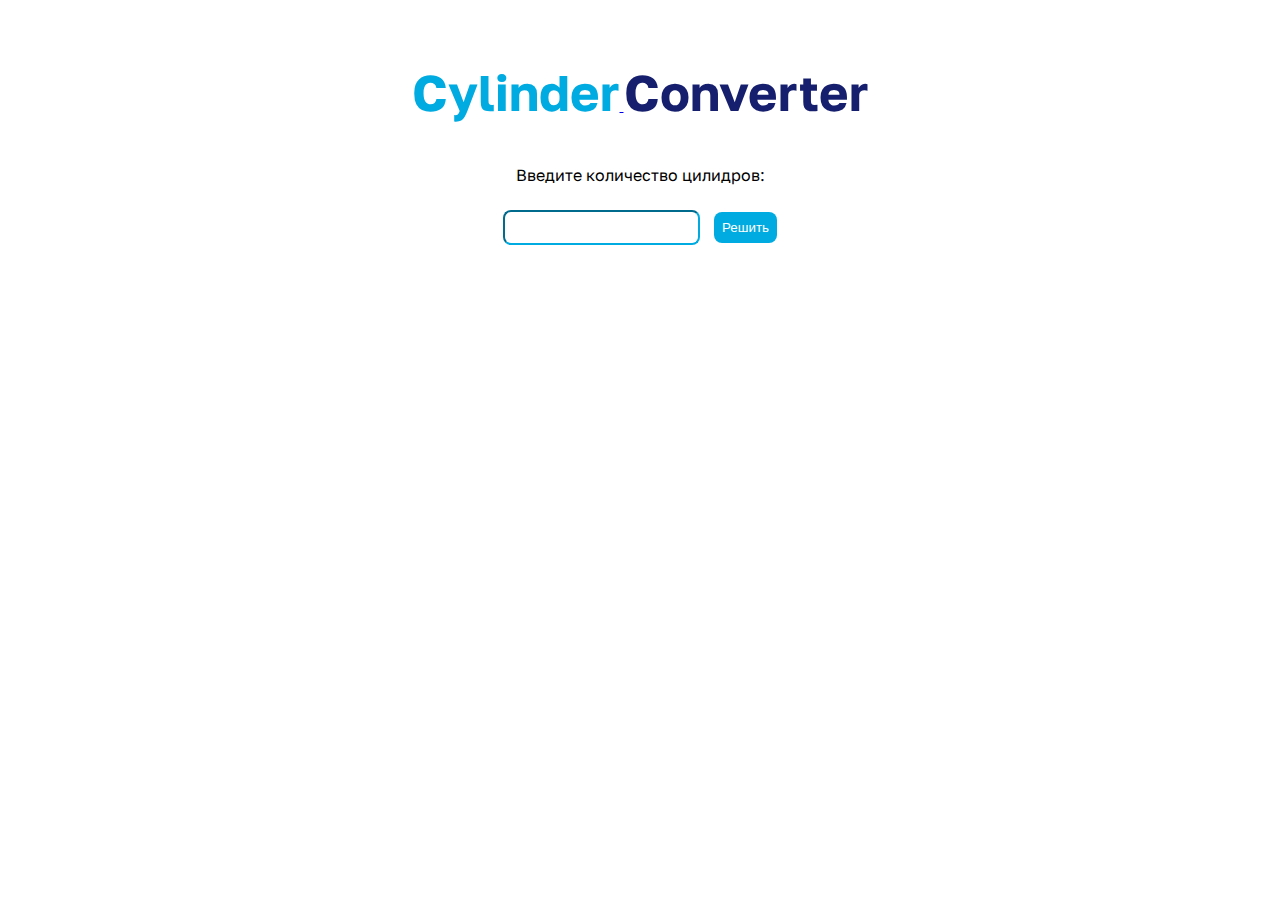
<file: Pages/last.html>
<!DOCTYPE html>
<html lang="en">
<head>
    <meta charset="UTF-8">
    <meta name="viewport" content="width=device-width, initial-scale=1.0">
    <title>CylinderConverter</title>
    <!-- Подключение шрифтов -->
    <style>@import url('https://fonts.googleapis.com/css2?family=Golos+Text:wght@400;600;700&display=swap');</style>
    <!-- Подключение дополнительных файлов -->
    <link rel="stylesheet" href="../StylesForSite/ProgrammStyles.css">
    <link href='https://unpkg.com/boxicons@2.1.4/css/boxicons.min.css' rel='stylesheet'>
    <script src="../JsFiles/MathFormatingProgramm.js"></script>
</head>
<body>
  <div class="title">
    <a href="../index.html">
        <h1 class="first-word">Cylinder</h1>
        <h1 class="second-word">Converter</h1>
    </a>
  </div>
  <label for="numCylinders">Введите количество цилидров:</label>
  <div class="container">
    <input type="number" id="numCylinders">
    <button onclick="findCylinder()">Решить</button>
  </div>
  <div id="output"></div>
</body>
</html>
</file>
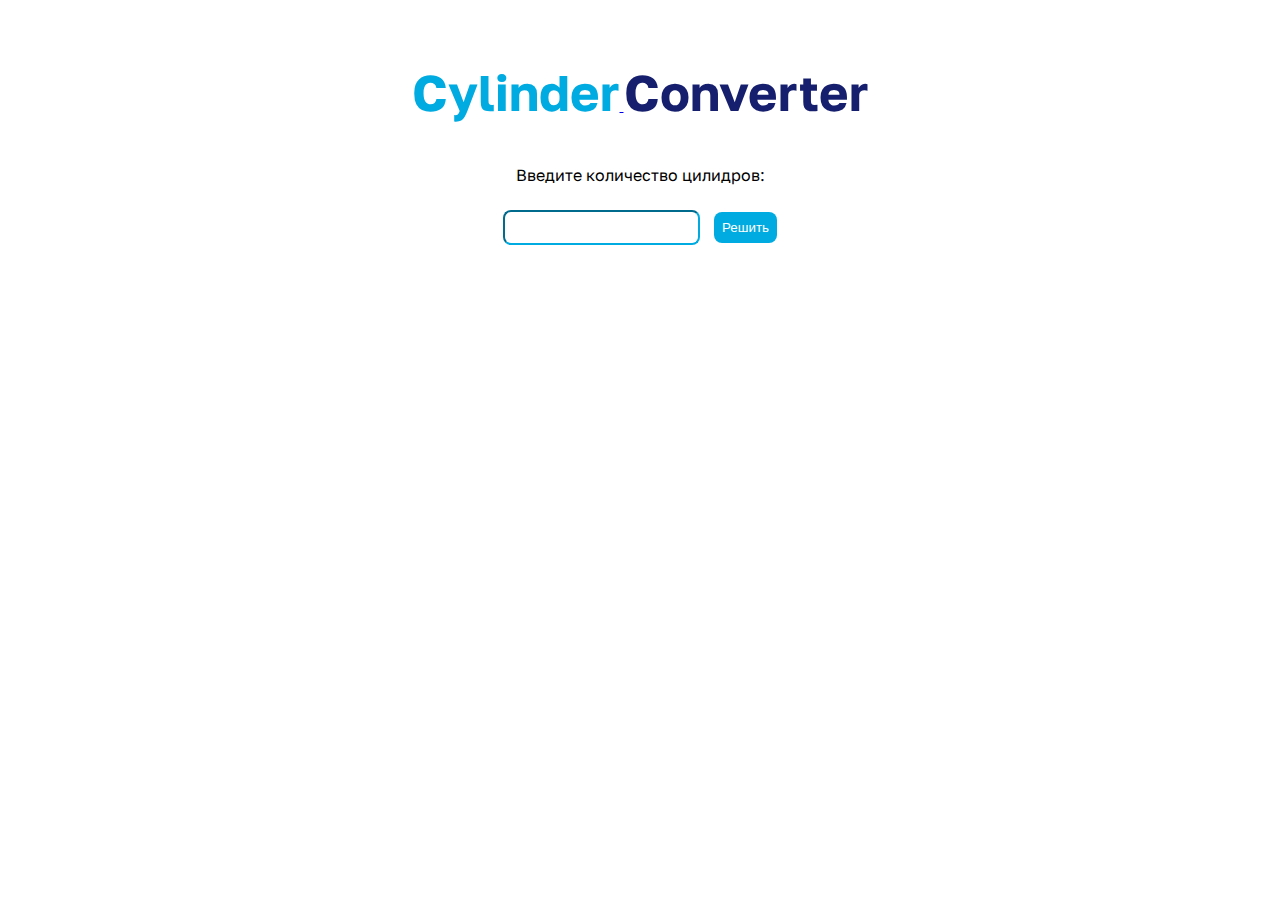
<file: Pages/middle.html>
<!DOCTYPE html>
<html lang="en">
<head>
    <meta charset="UTF-8">
    <meta name="viewport" content="width=device-width, initial-scale=1.0">
    <title>CylinderConverter</title>
    <!-- Подключение шрифтов -->
    <style>@import url('https://fonts.googleapis.com/css2?family=Golos+Text:wght@400;600;700&display=swap');</style>
    <!-- Подключение дополнительных файлов -->
    <link rel="stylesheet" href="../StylesForSite/ProgrammStyles.css">
    <link href='https://unpkg.com/boxicons@2.1.4/css/boxicons.min.css' rel='stylesheet'>
    <script src="../JsFiles/MathMiddleProgramm.js"></script>
</head>
<body>
    <div class="title">
        <a href="../index.html">
            <h1 class="first-word">Cylinder</h1>
            <h1 class="second-word">Converter</h1>
        </a>
    </div>
  <label for="numCylinders">Введите количество цилидров:</label>
  <div class="container">
    <input type="number" id="numCylinders">
    <button onclick="findCylinder()">Решить</button>
  </div>
  <div id="output"></div>
</body>
</html>
</file>
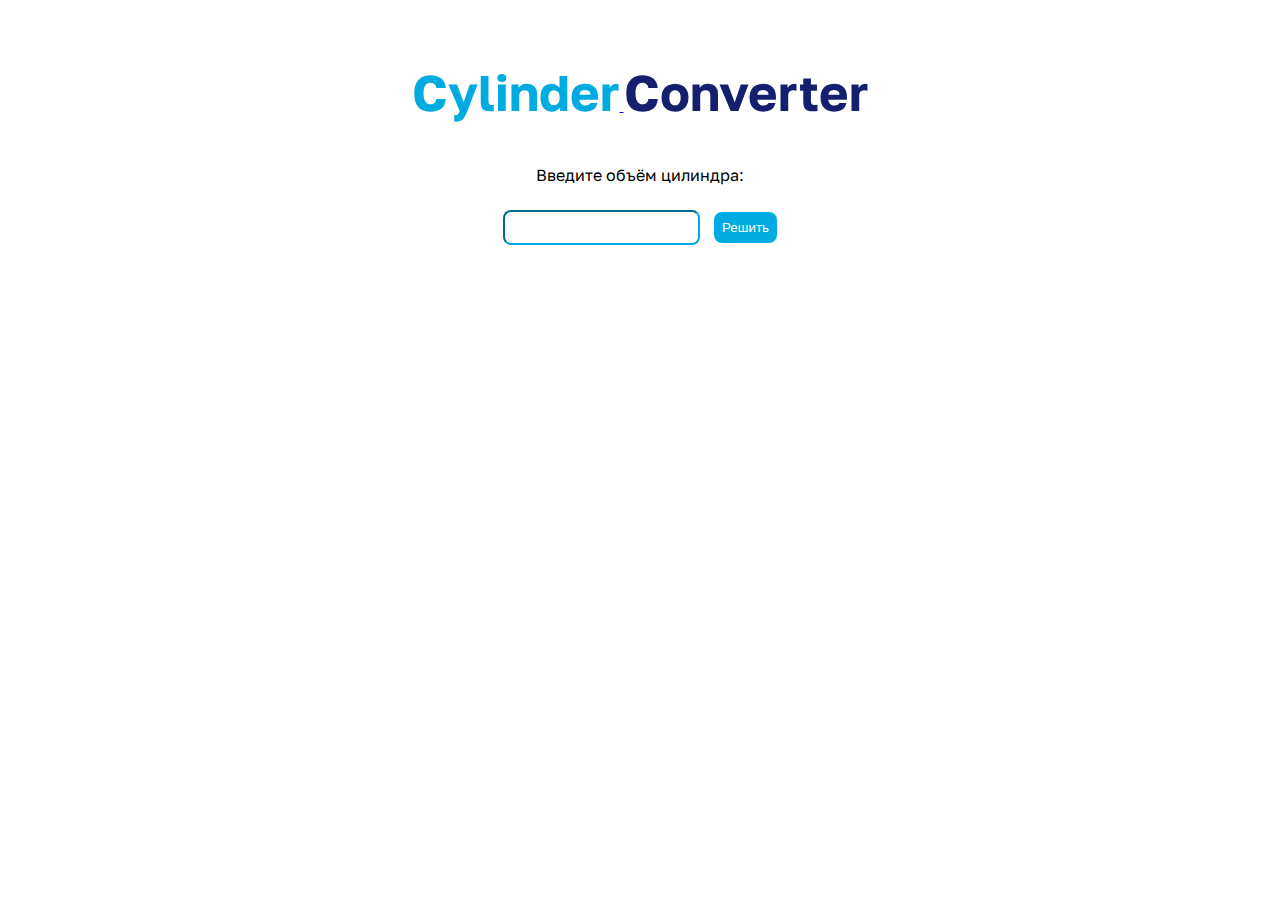
<file: Pages/top.html>
<!DOCTYPE html>
<html lang="en">
<head>
    <meta charset="UTF-8">
    <meta name="viewport" content="width=device-width, initial-scale=1.0">
    <title>CylinderConverter</title>
    <!-- Подключение шрифтов -->
    <style>@import url('https://fonts.googleapis.com/css2?family=Golos+Text:wght@400;600;700&display=swap');</style>
    <!-- Подключение дополнительных файлов -->
    <link rel="stylesheet" href="../StylesForSite/ProgrammStyles.css">
    <link href='https://unpkg.com/boxicons@2.1.4/css/boxicons.min.css' rel='stylesheet'>
    <script src="../JsFiles/MathTopProgramm.js"></script>
</head>
<body>
    <div class="title">
        <a href="../index.html">
            <h1 class="first-word">Cylinder</h1>
            <h1 class="second-word">Converter</h1>
        </a>
    </div>
  <label for="numCylinders">Введите объём цилиндра:</label>
  <div class="container">
    <input type="number" id="numCylinders">
    <button onclick="findCylinder()">Решить</button>
  </div>
  <div id="output"></div>
</body>
</html>
</file>
<file: StylesForSite/ProgrammStyles.css>
/* Прописываю основные переменные */

:root {
  /* Прописываю основные цвета */

  --bg_main_color: ##F5F5F5;
  --first_color: #00ABE1;
  --second_color: #161F6D;
  --font_color: #333;

  --helpfull_white: #fff;
  --helpfull_black: #000;

  /* Основные размеры шрифтов */

  --min-font-weight: 400;
  --sred-font-wight: 600;
  --max-font-weight: 700;

}

/* Прописываю основные стили */

body {
  font-family: "Golos Text";
  text-align: center;
  padding: 20px;
  background-color: var(--bg_main_color);
}

/* Прописываю стили заголовков */

.title h1 {
  font-style: var(--max-font-wight);
  font-size: 50px;
  display: inline-block;
  transition: 0.6s;
}

.title .first-word {
  color: var(--first_color);
}

.title .second-word {
  color: var(--second_color);
}

.title:hover {
  .first-word {
    color: var(--second_color);
  }

  .second-word {
    color: var(--first_color);
  }
}

label {
  display: block;
  margin-top: 10px;
  margin-bottom: 20px;
}

input {
  border-color: #00ABE1;
}

input, button {
  margin: 5px;
  padding: 8px;
  border-radius: 8px;
}

button {
  background-color: var(--first_color);
  color: white;
  border: none;
  cursor: pointer;
  transition: 0.6s;
}

button:hover {
  background-color: var(--second_color);
}

#output {
  position: absolute;
  left: 50%;
  transform: translate(-50%);
  width: 800px;
  height: 300px;
  margin-top: 20px;
  font-weight: var(--min-font-wight);
}

/* Прописываю параметры адаптивного дизайна */

/* Для устройств с шириной экрана до 600px */
@media (max-width: 600px) {
  .title h1 {
    font-size: 30px; /* Уменьшаем размер шрифта для мобильных устройств */
  }

  #output {
    width: 100%; /* Занимает всю ширину экрана */
  }

  .container {
    max-width: calc(100% - 50px); /* Занимает всю ширину экрана, кроме отступов с боков */
    margin: 0 auto; /* Располагается по центру */
  }
  
  .container button {
    display: block; /* Размещаются на одной строке */
    width: calc(100% - 50px); /* Занимают всю ширину поля контейнера, кроме отступов с боков */
  }

  .container input {
    display: block;
    width: calc(100% - 70px);
  }

}

/* Для устройств с шириной экрана от 601px до 1024px */
@media (min-width: 601px) and (max-width: 1024px) {
  .title h1 {
    font-size: 40px; /* Немного увеличиваем размер шрифта для планшетов */
  }

  #output {
    width: 60%; /* Занимает 60% ширины экрана */
  }
}

/* Для устройств с шириной экрана от 1025px и более */
@media (min-width: 1025px) {
  .title h1 {
    font-size: 50px; /* Возвращаем обычный размер шрифта для больших экранов */
  }

  #output {
    width: 800px; /* Возвращаем исходную ширину блока */
  }
}
</file>
